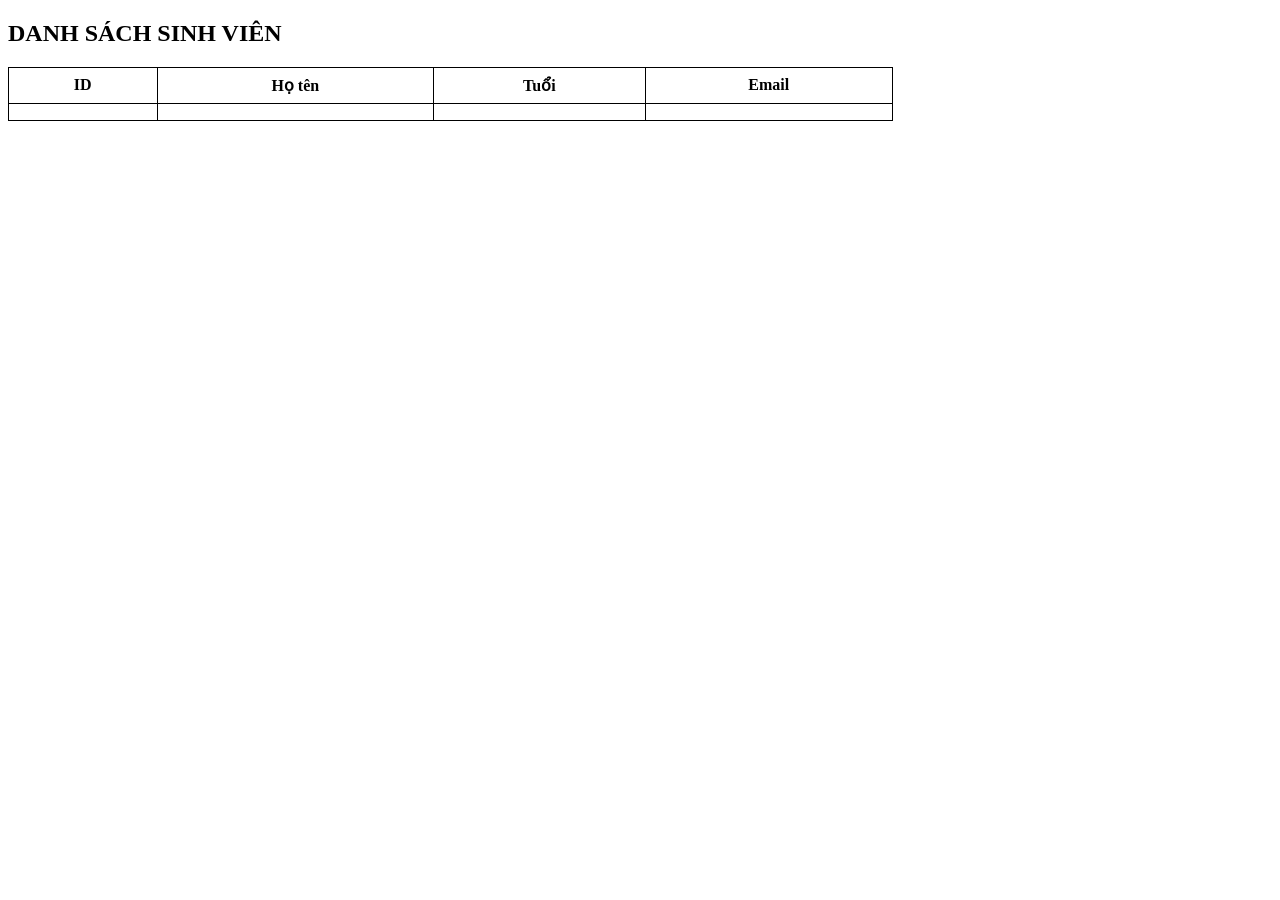
<file: src/main/resources/templates/students.html>
<!DOCTYPE html>
<html xmlns:th="http://www.thymeleaf.org">
<head>
    <meta charset="UTF-8">
    <title>Danh sách sinh viên</title>
    <style>
        table { border-collapse: collapse; width: 70%; }
        th, td { border: 1px solid black; padding: 8px; }
    </style>
</head>
<body>

<h2>DANH SÁCH SINH VIÊN</h2>

<table>
    <tr>
        <th>ID</th>
        <th>Họ tên</th>
        <th>Tuổi</th>
        <th>Email</th>
    </tr>

    <tr th:each="sv : ${students}">
        <td th:text="${sv.id}"></td>
        <td th:text="${sv.name}"></td>
        <td th:text="${sv.age}"></td>
        <td th:text="${sv.email}"></td>
    </tr>
</table>
</body>
</html>
</file>
